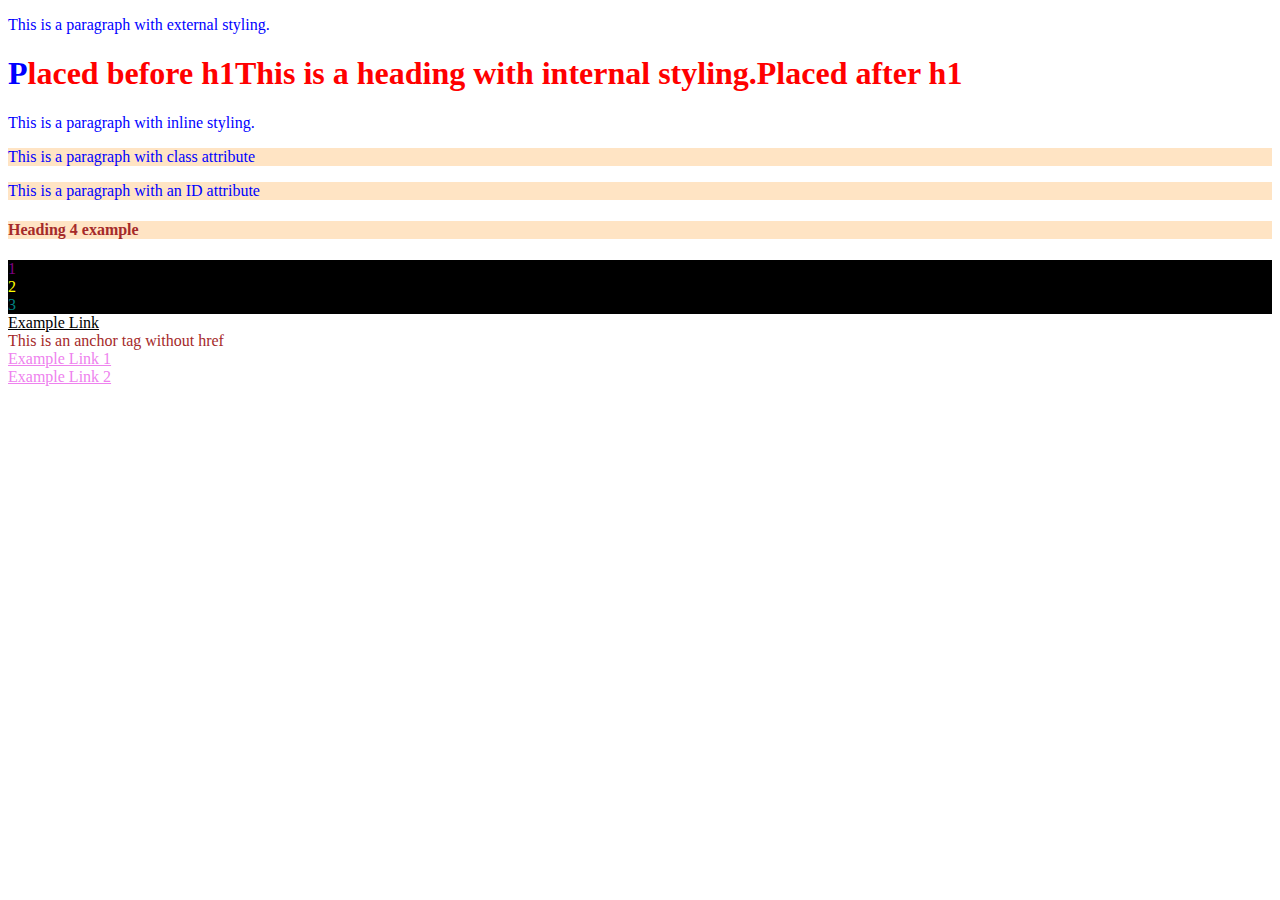
<file: CSS/index.html>
<!DOCTYPE html>
<html lang="en">
<head>
    <meta charset="UTF-8">
    <meta name="viewport" content="width=device-width, initial-scale=1.0">
    <title>CSS</title>
    <!-- External Styling -->
    <link rel="stylesheet" href="styles.css">
    <!-- Internal Styling -->
    <style>
        h1 {
            color: red;
        }
    </style>
</head>
<body>
    <!-- ORDER OF Priority
    1. Inline (in the body)
    2. Internal (in the header)
    3. External 
    -->
    <p>This is a paragraph with external styling.</p>
    <h1>This is a heading with internal styling.</h1>
    <p style="color: rgb(21, 67, 21);">This is a paragraph with inline styling.</p>
    <p class="parag1">This is a paragraph with class attribute</p>
    <p id="parag2">This is a paragraph with an ID attribute </p>
    <h4>Heading 4 example</h4>
    <div class="box" id="one">1</div>
    <div class="box" id="two">2</div>
    <div class="box" id="three">3</div>

    <a href="www.example.com"> Example Link </a>
    </br>

    <a> This is an anchor tag without href </a>
    </br>

    <a href="www.example1.com"> Example Link 1 </a>
    </br>

    <a href="www.example2.com"> Example Link 2 </a>
</body>
</html>
</file>
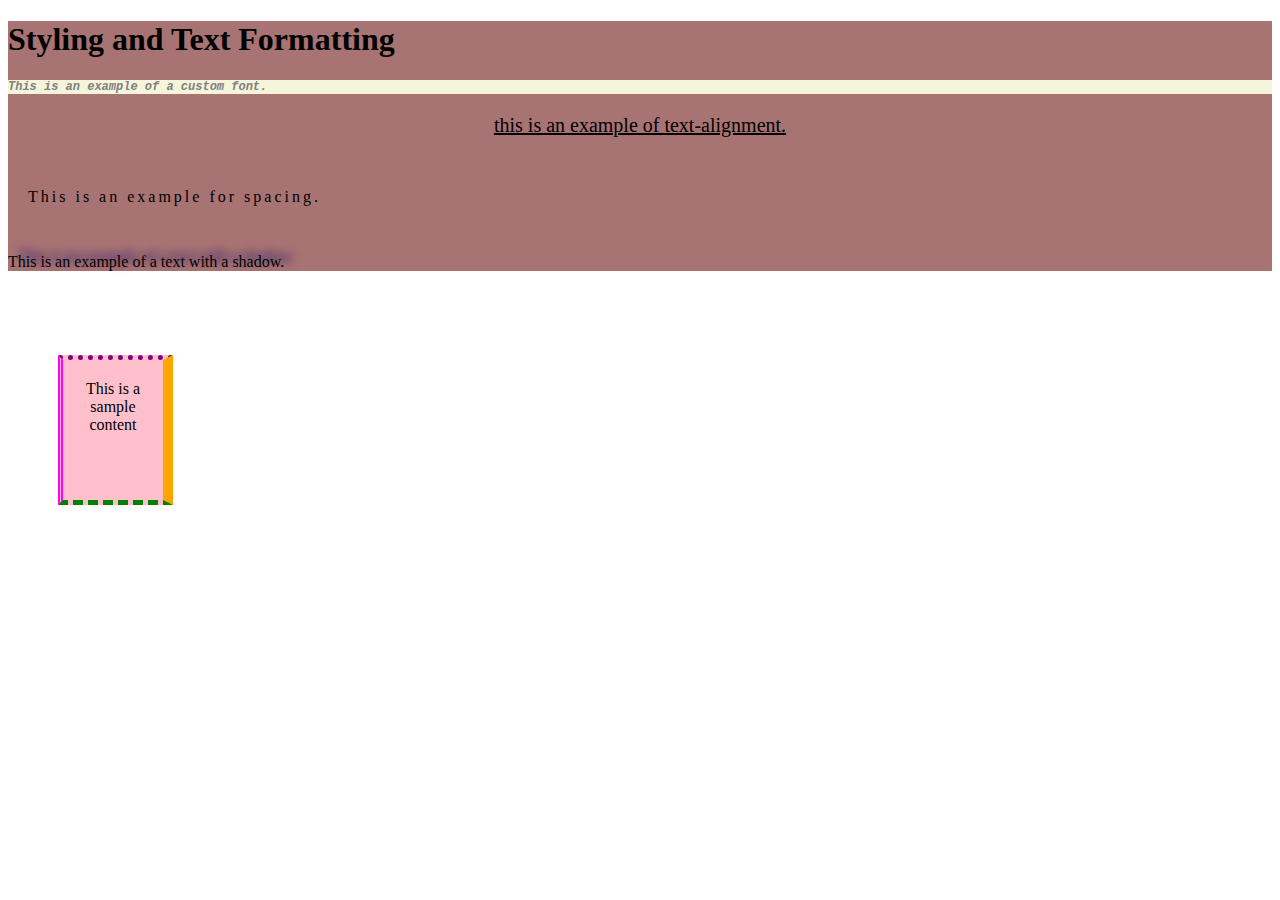
<file: CSS/styling.html>
<!DOCTYPE html>
<html lang="en">
<head>
    <meta charset="UTF-8">
    <meta name="viewport" content="width=device-width, initial-scale=1.0">
    <title>Styling and Text Formatting</title>
    <link rel="stylesheet" href="styling.css">
</head>
<body>
    <div class="bg">

    <h1>Styling and Text Formatting</h1>
        <p class="font-sample">This is an example of a custom font.</p>
  
  
        <p class="text-sample">This is an example of text-alignment.</p>
  
  
        <p id="spacing-sample">This is an example for spacing.</p>
  
  
        <p id="shadow-sample">This is an example of a text with a shadow.</p>
      </div>
      <br>
      <p class="box-model">This is a sample content</p>
</body>
</html>
</file>
<file: CSS/styles.css>
/* Universal Selector */
* {
   color: brown; 
}

/* Element Selector */
p {
 color: blue !important;
}

/* Class Selector */
.parag1 {
    color: rgb(21, 122, 88);
}

.box {
    background-color: black;
}

/* class = to select multiple elements at the same time
id = to select a unique single element */

/* ID Selector */
#parag2 {
    color: grey;
}
#one {
    color: purple;
}
#two {
    color: yellow;
}
#three {
    color:teal;
}

/* Attribute Selector */
[href]{
    color: orange;
}
a[href]{
    color:violet;
}
a[href="www.example.com"]{
    color: red;
}

a[href="www.example.com"]{
    color: black;
} /* cascading effect: will choose bottom as priority! */

/* Grouping Selector */
p, h2 {
    font-size: medium;
}

.parag1, #parag2, h4 {
 background-color: bisque;
}

/* Pseudo Classes */
h4:hover {
    color: black;
    font-size: 20px;
}

/* Pseudo elements */
h1::first-letter{
    color: blue;
}
h1::before{
    content: "Placed before h1";
}
h1::after{
    content: "Placed after h1";
}
</file>
<file: CSS/styling.css>
.bg {
    background-color: pink;
    /* for gradient background */
    background: rgb(168, 115, 115);
    background: linear-gradient(54deg, 
    rgba(223, 209, 134, 1) 0%
    rgba(224, 134, 37, 1) 38%
    rgba(226, 223, 132, 1) 100%
    );
    background-image: url("https://static.vecteezy.com/system/resources/thumbnails/001/836/089/small/abstract-pastel-colorful-gradient-background-concept-for-your-graphic-colorful-design-vector.jpg");
    background-repeat: no-repeat;
    background-position: center;
    background-size: cover;
    background-attachment: fixed;
}

.font-sample {
font-family:'Courier New', Courier, monospace;
font-size: 12px;
font-weight: bold;
font-style: italic;
background-color: beige;
color: grey;}

.text-sample {
text-align: center;
text-transform: lowercase;
text-decoration: underline;
font-size: 20px;
}

#spacing-sample {
    letter-spacing: 3px;
    line-height: 5;
    text-indent: 20px;
}

#shadow-sample{
    text-shadow:10px -5px 10px rgb(14, 15, 116);
}

/* text-shadow:
    x-coordinate ||
    y-coordinate ||
    blur radius ||
    color of the shadow
 */

 .box-model {
    background-color: pink;
    height: 100px;
    width: 80px;
    text-align: center;

    padding: 20px 10px;

    border-color: orchid;
    border-width: 5px; 
    border-style: solid;
    border: 10px solid orange;
    /* border: border-width || border-style || border-color */
    border-top: 5px dotted purple;
    border-bottom: 5px dashed green;
    border-left: 5px double fuchsia;

    margin: 50px;
     /* 
    == MARGIN & PADDING ==
    1 value = applied to all 4 sides
    2 value = top and bottom side || right and left side
    3 value = top side || left and right side || bottom side
    4 value = top side || right side || bottom side || left side 

*/
}
</file>
